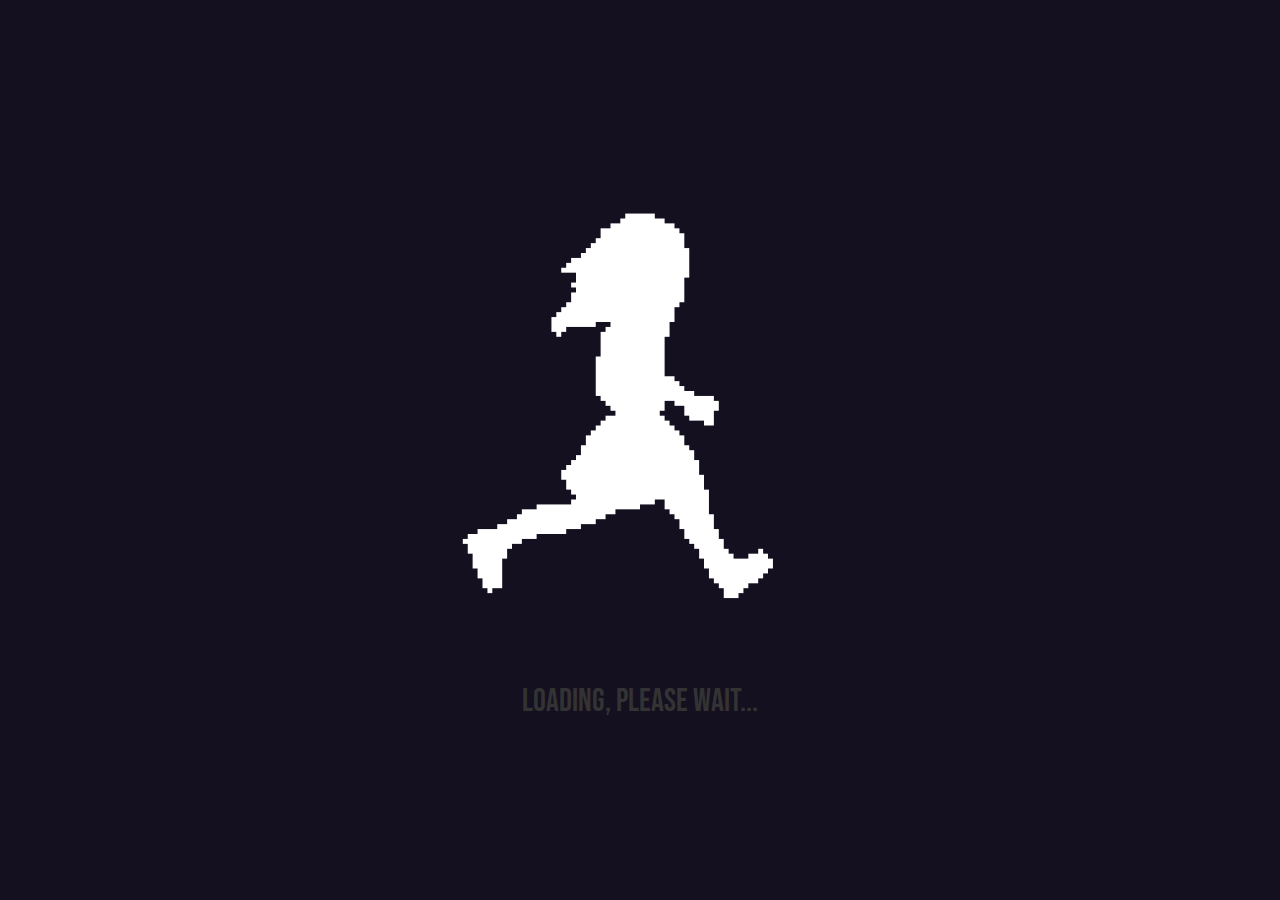
<file: gallery.html>
<!DOCTYPE html>
<html lang="en">
<head>
  <meta charset="UTF-8" />
  <meta name="viewport" content="width=device-width, initial-scale=1.0">
  <title>Gallery</title>

  <!-- Bootstrap -->
  <link
    href="https://cdn.jsdelivr.net/npm/bootstrap@5.3.2/dist/css/bootstrap.min.css"
    rel="stylesheet"
    integrity="sha384-T3c6CoIi6uLrA9TneNEoa7RxnatzjcDSCmG1MXxSR1GAsXEV/Dwwykc2MPK8M2HN"
    crossorigin="anonymous"
  />

  <!-- Google Font -->
  <link rel="preconnect" href="https://fonts.googleapis.com">
  <link rel="preconnect" href="https://fonts.gstatic.com" crossorigin>
  <link href="https://fonts.googleapis.com/css2?family=Bebas+Neue&display=swap" rel="stylesheet">

  <!-- Custom Styles -->
  <link href="./style.css" rel="stylesheet">

  <!-- Minimal extra styles for the simple gallery -->
<style>
  :root { --sg-gap: 14px }

  .sg-wrap {
    max-width: 1200px;
    margin-inline: auto;
  }

  .sg-pills .nav-link {
    border: 1px solid rgba(255,255,255,.2);
    margin-right: 10px;
  }

  /* Grid layout */
  .sg-grid {
    display: grid;
    grid-template-columns: repeat(2, 1fr);
    gap: var(--sg-gap);
  }

  @media (min-width: 768px) {
    .sg-grid {
      grid-template-columns: repeat(3, 1fr);
    }
  }

  @media (min-width: 1200px) {
    .sg-grid {
      grid-template-columns: repeat(4, 1fr);
    }
  }

  .sg-card {
    background: transparent;
    border: none;
    cursor: pointer;
  }

  /* Thumbnail styling */
  .sg-thumb {
    width: 100%;
    height: 180px;
    display: block;
    border-radius: 12px;
    border: 1px solid rgba(255,255,255,.15);
    background: #0e1116;
    object-fit: cover;
    aspect-ratio: 1 / 1;
    transition: transform 0.2s ease;
  }

  /* Hover effect for subtle pop */
  .sg-thumb:hover {
    transform: scale(1.03);
  }

  .sg-title {
    font-weight: 300;
  }

  .sg-fade {
    opacity: 0;
    transition: opacity .3s ease;
  }

  .sg-fade.is-loaded {
    opacity: 1;
  }

  /* ===========================
     Section Positioning
     =========================== */
  .sg-section {
    padding-block: 24px 64px;
    padding-top: 100px;
    margin-top: 80px; /* keeps under navbar */
  }

  @media (max-width: 992px) {
    .sg-section {
      margin-top: 90px;
      padding-top: 80px;
    }
  }

  @media (max-width: 680px) {
    .sg-section {
      margin-top: 100px;
      padding-top: 70px;
    }
  }

  /* ===========================
     Responsive Thumbnail Sizes
     =========================== */
  @media (max-width: 992px) {
    .sg-grid {
      grid-template-columns: repeat(2, 1fr);
    }
    .sg-thumb {
      height: 150px;
      aspect-ratio: 1 / 1;
    }
  }

  @media (max-width: 768px) {
    .sg-grid {
      grid-template-columns: repeat(2, 1fr);
    }
    .sg-thumb {
      height: 100px;
      aspect-ratio: 1 / 1;
    }
  }

  @media (max-width: 480px) {
    .sg-grid {
      grid-template-columns: repeat(2, 1fr);
    }
    .sg-thumb {
      height: 70px;
      aspect-ratio: 1 / 1;
    }
  }

  @media (max-width: 360px) {
    .sg-grid {
      grid-template-columns: repeat(1, 1fr);
    }
    .sg-thumb {
      height: 70px;
      aspect-ratio: 1 / 1;
    }
  }
</style>


</head>
<body>

  <!-- Loading GIF Overlay -->
  <div id="loading-overlay">
    <img id="loading-img" src="./images/Loading1.gif" alt="Loading..."> 
    <p>Loading, please wait...</p>
  </div>

  <div class="fantasy">
    <img class="space" src="./images/Space.gif" alt="space">
    
    <!-- Navbar -->
    <nav class="navbar navbar-dark navbar-expand-lg bg-body-transparent fixed-top">
        <div class="container-fluid">
          <a class="navbar-brand text-light fs-3 user-select-none"><img src="./images/LOGO_2.png" alt="coppters logo" class="logo"> coppters</a>
          <button class="navbar-toggler" type="button" data-bs-toggle="collapse" data-bs-target="#navbarNavDropdown" aria-controls="navbarNavDropdown" aria-expanded="false" aria-label="Toggle navigation">
            <span class="navbar-toggler-icon"></span>
          </button>
          <div class="collapse navbar-collapse" id="navbarNavDropdown">
            <ul class="navbar-nav ms-auto">
              <li class="nav-item ms-auto">
                <a class="page-link nav-link active text-light fs-5" aria-current="page" href="index.html">Home</a>
              </li>
              <li class="nav-item ms-auto ">
                <a class="page-link nav-link text-light fs-5" href="profile.html">Profile</a>
              </li>
              <li class="nav-item ms-auto ">
                <a class="page-link nav-link text-light fs-5" href="project.html">Project</a>
              </li>
              <li class="nav-item ms-auto ">
                <a class="page-link nav-link text-light fs-5" href="gallery.html">Gallery</a>
              <li class="nav-item ms-auto d-flex align-items-center">
  <a class="page-link nav-link text-light fs-5 p-0 d-flex align-items-center" href="https://vgen.co/coppters" style="height:40px;">
    <img 
      src="./icon/Ocean button.png" 
      alt="Price" 
      class="nav-img-btn"
    >
  </a>
</li>
              <li class="nav-item ms-auto">
                <ul class="nav row-md-4 justify-content-end list-unstyled d-flex">
                  <li class="ms-3"><a class="text-body-secondary" href="https://twitter.com/coppters"><svg xmlns="http://www.w3.org/2000/svg" width="32" height="32" fill="currentColor" class="bi bi-twitter" viewBox="0 0 16 16">
                    <path d="M5.026 15c6.038 0 9.341-5.003 9.341-9.334 0-.14 0-.282-.006-.422A6.685 6.685 0 0 0 16 3.542a6.658 6.658 0 0 1-1.889.518 3.301 3.301 0 0 0 1.447-1.817 6.533 6.533 0 0 1-2.087.793A3.286 3.286 0 0 0 7.875 6.03a9.325 9.325 0 0 1-6.767-3.429 3.289 3.289 0 0 0 1.018 4.382A3.323 3.323 0 0 1 .64 6.575v.045a3.288 3.288 0 0 0 2.632 3.218 3.203 3.203 0 0 1-.865.115 3.23 3.23 0 0 1-.614-.057 3.283 3.283 0 0 0 3.067 2.277A6.588 6.588 0 0 1 .78 13.58a6.32 6.32 0 0 1-.78-.045A9.344 9.344 0 0 0 5.026 15z"/>
                  </svg></a></li>
                  <li class="ms-3"><a class="text-body-secondary" href="https://www.instagram.com/mynara.art/"><svg xmlns="http://www.w3.org/2000/svg" width="32" height="32" fill="currentColor" class="bi bi-instagram" viewBox="0 0 16 16">
                    <path d="M8 0C5.829 0 5.556.01 4.703.048 3.85.088 3.269.222 2.76.42a3.917 3.917 0 0 0-1.417.923A3.927 3.927 0 0 0 .42 2.76C.222 3.268.087 3.85.048 4.7.01 5.555 0 5.827 0 8.001c0 2.172.01 2.444.048 3.297.04.852.174 1.433.372 1.942.205.526.478.972.923 1.417.444.445.89.719 1.416.923.51.198 1.09.333 1.942.372C5.555 15.99 5.827 16 8 16s2.444-.01 3.298-.048c.851-.04 1.434-.174 1.943-.372a3.916 3.916 0 0 0 1.416-.923c.445-.445.718-.891.923-1.417.197-.509.332-1.09.372-1.942C15.99 10.445 16 10.173 16 8s-.01-2.445-.048-3.299c-.04-.851-.175-1.433-.372-1.941a3.926 3.926 0 0 0-.923-1.417A3.911 3.911 0 0 0 13.24.42c-.51-.198-1.092-.333-1.943-.372C10.443.01 10.172 0 7.998 0h.003zm-.717 1.442h.718c2.136 0 2.389.007 3.232.046.78.035 1.204.166 1.486.275.373.145.64.319.92.599.28.28.453.546.598.92.11.281.24.705.275 1.485.039.843.047 1.096.047 3.231s-.008 2.389-.047 3.232c-.035.78-.166 1.203-.275 1.485a2.47 2.47 0 0 1-.599.919c-.28.28-.546.453-.92.598-.28.11-.704.24-1.485.276-.843.038-1.096.047-3.232.047s-2.39-.009-3.233-.047c-.78-.036-1.203-.166-1.485-.276a2.478 2.478 0 0 1-.92-.598 2.48 2.48 0 0 1-.6-.92c-.109-.281-.24-.705-.275-1.485-.038-.843-.046-1.096-.046-3.233 0-2.136.008-2.388.046-3.231.036-.78.166-1.204.276-1.486.145-.373.319-.64.599-.92.28-.28.546-.453.92-.598.282-.11.705-.24 1.485-.276.738-.034 1.024-.044 2.515-.045v.002zm4.988 1.328a.96.96 0 1 0 0 1.92.96.96 0 0 0 0-1.92zm-4.27 1.122a4.109 4.109 0 1 0 0 8.217 4.109 4.109 0 0 0 0-8.217zm0 1.441a2.667 2.667 0 1 1 0 5.334 2.667 2.667 0 0 1 0-5.334z"/>
                  </svg></a></li>
                  <li class="ms-3"><a class="text-body-secondary" href="https://www.facebook.com/mynara.art"><svg xmlns="http://www.w3.org/2000/svg" width="32" height="32" fill="currentColor" class="bi bi-facebook" viewBox="0 0 16 16">
                    <path d="M16 8.049c0-4.446-3.582-8.05-8-8.05C3.58 0-.002 3.603-.002 8.05c0 4.017 2.926 7.347 6.75 7.951v-5.625h-2.03V8.05H6.75V6.275c0-2.017 1.195-3.131 3.022-3.131.876 0 1.791.157 1.791.157v1.98h-1.009c-.993 0-1.303.621-1.303 1.258v1.51h2.218l-.354 2.326H9.25V16c3.824-.604 6.75-3.934 6.75-7.951z"/>
                  </svg></a></li>
                  <li class="ms-3">
                    <a class="text-body-secondary" href="https://www.youtube.com/@coppters" target="_blank" rel="noopener noreferrer">
                      <svg xmlns="http://www.w3.org/2000/svg" width="32" height="32" fill="currentColor" class="bi bi-youtube" viewBox="0 0 16 16">
                        <path d="M8.051 1.999c-1.717.011-3.437.09-5.15.234C1.165 2.327.396 3.095.234 4.158A29.74 29.74 0 0 0 0 8.06c.004 1.317.049 2.634.234 3.941.162 1.063.931 1.83 1.867 1.925a75.05 75.05 0 0 0 5.95.234c2.007-.004 4.014-.049 6.021-.234 1.064-.096 1.83-.862 1.992-1.925.188-1.307.23-2.624.234-3.941a29.74 29.74 0 0 0-.234-3.902c-.162-1.063-.928-1.831-1.992-1.926a75.05 75.05 0 0 0-6.021-.233c-.604 0-1.21 0-1.816.004zm-1.38 3.793 4.566 2.268-4.566 2.268V5.792z"/>
                      </svg>
                    </a>
                  </li>

                </ul>
              </li>
            </ul>
          </div>
        </div>
      </nav>

    <!-- SIMPLE CATEGORY + THUMBNAIL GALLERY -->
    <section class="sg-section">
      <div class="sg-wrap px-3">
        <ul id="sgTabs" class="nav nav-pills sg-pills mb-3" role="tablist"></ul>
        <div id="sgTabContent" class="tab-content"></div>
      </div>
    </section>

    <!-- Lightbox modal -->
    <div class="modal fade" id="sgLightbox" tabindex="-1" aria-hidden="true">
      <div class="modal-dialog modal-dialog-centered modal-xl">
        <div class="modal-content bg-dark text-light">
          <div class="modal-header">
            <h5 class="modal-title" id="sgLbTitle">Preview</h5>
            <button type="button" class="btn-close btn-close-white" data-bs-dismiss="modal" aria-label="Close"></button>
          </div>
          <div class="modal-body p-0">
            <img id="sgLbImg" class="w-100 d-block" alt="Artwork" loading="lazy">
          </div>
        </div>
      </div>
    </div>

    <!-- Footer -->
    <footer class="justify-content-between align-items-center position-absolute bottom-0 start-50 translate-middle-x mb-2 mt-2">
      <div class="container">
        <span class="mb-5 text-body-light user-select-none">© 2025 coppters</span>
      </div>
    </footer>
  </div>

  <!-- Gallery Data -->
  <script src="./galleryList.js"></script>

  <!-- Scripts -->
  <script src="script.js"></script>
</body>
</html>
</file>
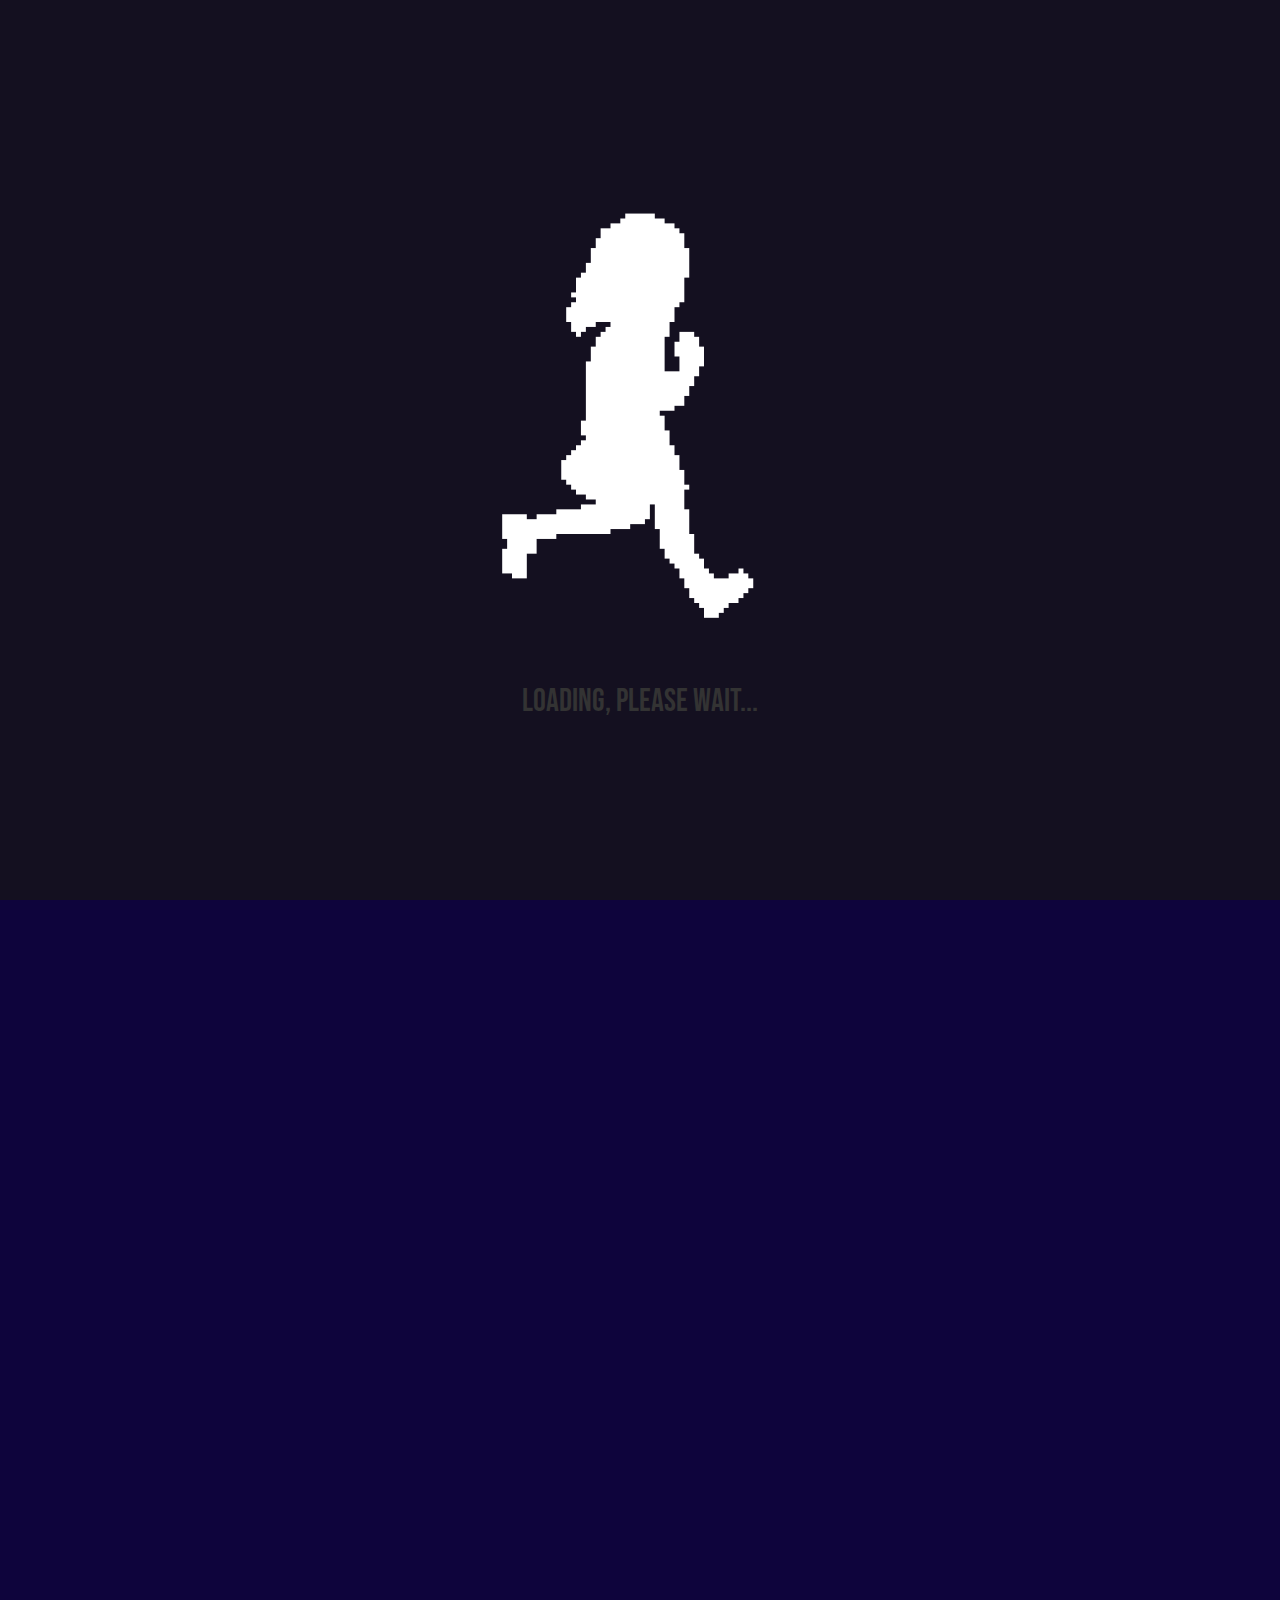
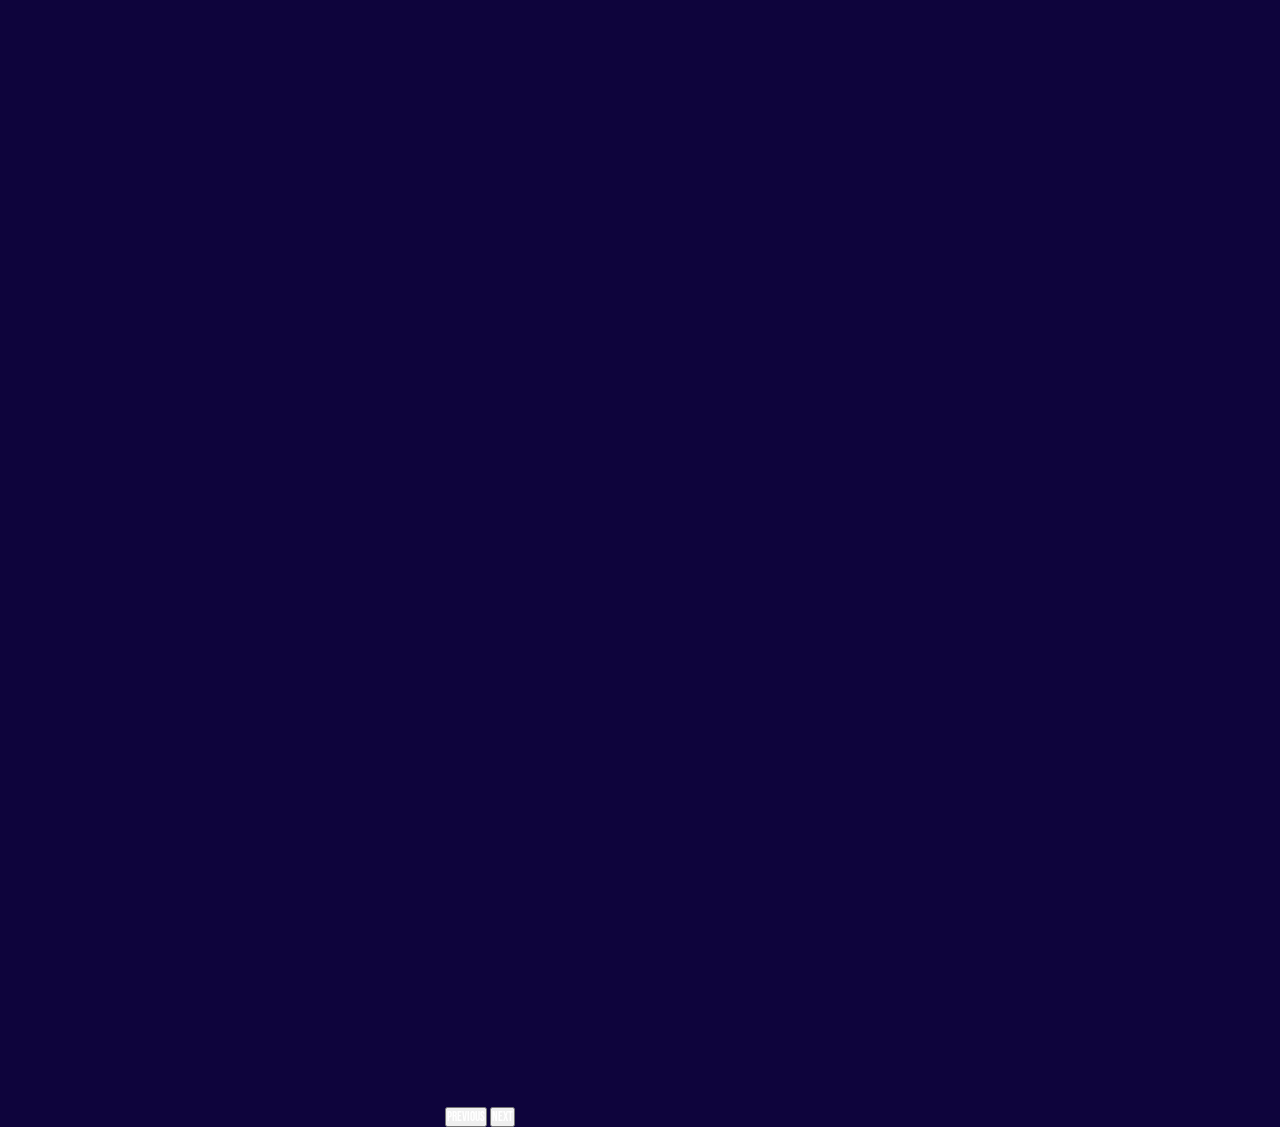
<file: musicvideo.html>
<!DOCTYPE html>
<html>
<head>
    <meta charset="UTF-8" />
    <meta name="viewport" content="width=device-width, initial-scale=1.0">
     <link href="https://cdn.jsdelivr.net/npm/bootstrap@5.3.2/dist/css/bootstrap.min.css" rel="stylesheet" 
     integrity="sha384-T3c6CoIi6uLrA9TneNEoa7RxnatzjcDSCmG1MXxSR1GAsXEV/Dwwykc2MPK8M2HN" crossorigin="anonymous">
     <link rel="preconnect" href="https://fonts.googleapis.com">
    <link rel="preconnect" href="https://fonts.gstatic.com" crossorigin>
    <link href="https://fonts.googleapis.com/css2?family=Bebas+Neue&display=swap" rel="stylesheet">
  <title>MV Gallery</title>
  <link href="./style.css" rel="stylesheet">
</head>
<body>

  <!-- Loading GIF Overlay -->
  <div id="loading-overlay">
    <img id="loading-img" src="./images/Loading1.gif" alt="Loading..."> 
    <p>Loading, please wait...</p>
  </div>
  
    <div class="fantasy">

        <img class="space" src="./images/Space.gif" alt="space">
          
        <nav class="navbar navbar-dark navbar-expand-lg bg-body-transparent fixed-top">
          <div class="container-fluid">
            <a class="navbar-brand text-light fs-3 user-select-none"><img src="./images/LOGO_2.png" alt="coppters logo" class="logo"> coppters</a>
            <button class="navbar-toggler" type="button" data-bs-toggle="collapse" data-bs-target="#navbarNavDropdown" aria-controls="navbarNavDropdown" aria-expanded="false" aria-label="Toggle navigation">
              <span class="navbar-toggler-icon"></span>
            </button>
            <div class="collapse navbar-collapse" id="navbarNavDropdown">
              <ul class="navbar-nav ms-auto">
                <li class="nav-item ms-auto">
                  <a class="page-link nav-link active text-light fs-5" aria-current="page" href="index.html">Home</a>
                </li>
                <li class="nav-item ms-auto ">
                  <a class="page-link nav-link text-light fs-5" href="profile.html">Profile</a>
                </li>
                <li class="nav-item ms-auto ">
                  <a class="page-link nav-link text-light fs-5" href="project.html">Project</a>
                </li>
                <li class="nav-item dropdown ms-auto">
                  <a class="nav-link dropdown-toggle text-light fs-5" href="#" role="button" data-bs-toggle="dropdown" aria-expanded="false">
                    Gallery
                  </a>
                  <ul class="dropdown-menu ms-auto align-items-center">
                    <li><a class="page-link dropdown-item" href="cyberpunk.html">Cyberpunk</a></li>
                    <li><a class="page-link dropdown-item" href="japanese.html">Japanese</a></li>
                    <li><a class="page-link dropdown-item" href="game.html">Game</a></li>
                    <li><a class="page-link dropdown-item" href="anime.html">Anime</a></li>
                    <li><a class="page-link dropdown-item" href="commission.html">Commission</a></li>
                    <li><a class="page-link dropdown-item" href="nft.html">NFTs</a></li>
                    <li><a class="page-link dropdown-item" href="musicvideo.html">MV</a></li>
                  </ul>
                </li>
                <li class="nav-item ms-auto ">
                  <a class="page-link nav-link text-light fs-5" href="price.html">Price</a>
                </li>
                <li class="nav-item ms-auto">
                  <ul class="nav row-md-4 justify-content-end list-unstyled d-flex">
                    <li class="ms-3"><a class="text-body-secondary" href="https://twitter.com/coppters"><svg xmlns="http://www.w3.org/2000/svg" width="32" height="32" fill="currentColor" class="bi bi-twitter" viewBox="0 0 16 16">
                      <path d="M5.026 15c6.038 0 9.341-5.003 9.341-9.334 0-.14 0-.282-.006-.422A6.685 6.685 0 0 0 16 3.542a6.658 6.658 0 0 1-1.889.518 3.301 3.301 0 0 0 1.447-1.817 6.533 6.533 0 0 1-2.087.793A3.286 3.286 0 0 0 7.875 6.03a9.325 9.325 0 0 1-6.767-3.429 3.289 3.289 0 0 0 1.018 4.382A3.323 3.323 0 0 1 .64 6.575v.045a3.288 3.288 0 0 0 2.632 3.218 3.203 3.203 0 0 1-.865.115 3.23 3.23 0 0 1-.614-.057 3.283 3.283 0 0 0 3.067 2.277A6.588 6.588 0 0 1 .78 13.58a6.32 6.32 0 0 1-.78-.045A9.344 9.344 0 0 0 5.026 15z"/>
                    </svg></a></li>
                    <li class="ms-3"><a class="text-body-secondary" href="https://www.instagram.com/mynara.art/"><svg xmlns="http://www.w3.org/2000/svg" width="32" height="32" fill="currentColor" class="bi bi-instagram" viewBox="0 0 16 16">
                      <path d="M8 0C5.829 0 5.556.01 4.703.048 3.85.088 3.269.222 2.76.42a3.917 3.917 0 0 0-1.417.923A3.927 3.927 0 0 0 .42 2.76C.222 3.268.087 3.85.048 4.7.01 5.555 0 5.827 0 8.001c0 2.172.01 2.444.048 3.297.04.852.174 1.433.372 1.942.205.526.478.972.923 1.417.444.445.89.719 1.416.923.51.198 1.09.333 1.942.372C5.555 15.99 5.827 16 8 16s2.444-.01 3.298-.048c.851-.04 1.434-.174 1.943-.372a3.916 3.916 0 0 0 1.416-.923c.445-.445.718-.891.923-1.417.197-.509.332-1.09.372-1.942C15.99 10.445 16 10.173 16 8s-.01-2.445-.048-3.299c-.04-.851-.175-1.433-.372-1.941a3.926 3.926 0 0 0-.923-1.417A3.911 3.911 0 0 0 13.24.42c-.51-.198-1.092-.333-1.943-.372C10.443.01 10.172 0 7.998 0h.003zm-.717 1.442h.718c2.136 0 2.389.007 3.232.046.78.035 1.204.166 1.486.275.373.145.64.319.92.599.28.28.453.546.598.92.11.281.24.705.275 1.485.039.843.047 1.096.047 3.231s-.008 2.389-.047 3.232c-.035.78-.166 1.203-.275 1.485a2.47 2.47 0 0 1-.599.919c-.28.28-.546.453-.92.598-.28.11-.704.24-1.485.276-.843.038-1.096.047-3.232.047s-2.39-.009-3.233-.047c-.78-.036-1.203-.166-1.485-.276a2.478 2.478 0 0 1-.92-.598 2.48 2.48 0 0 1-.6-.92c-.109-.281-.24-.705-.275-1.485-.038-.843-.046-1.096-.046-3.233 0-2.136.008-2.388.046-3.231.036-.78.166-1.204.276-1.486.145-.373.319-.64.599-.92.28-.28.546-.453.92-.598.282-.11.705-.24 1.485-.276.738-.034 1.024-.044 2.515-.045v.002zm4.988 1.328a.96.96 0 1 0 0 1.92.96.96 0 0 0 0-1.92zm-4.27 1.122a4.109 4.109 0 1 0 0 8.217 4.109 4.109 0 0 0 0-8.217zm0 1.441a2.667 2.667 0 1 1 0 5.334 2.667 2.667 0 0 1 0-5.334z"/>
                    </svg></a></li>
                    <li class="ms-3"><a class="text-body-secondary" href="https://www.facebook.com/mynara.art"><svg xmlns="http://www.w3.org/2000/svg" width="32" height="32" fill="currentColor" class="bi bi-facebook" viewBox="0 0 16 16">
                      <path d="M16 8.049c0-4.446-3.582-8.05-8-8.05C3.58 0-.002 3.603-.002 8.05c0 4.017 2.926 7.347 6.75 7.951v-5.625h-2.03V8.05H6.75V6.275c0-2.017 1.195-3.131 3.022-3.131.876 0 1.791.157 1.791.157v1.98h-1.009c-.993 0-1.303.621-1.303 1.258v1.51h2.218l-.354 2.326H9.25V16c3.824-.604 6.75-3.934 6.75-7.951z"/>
                    </svg></a></li>
                  </ul>
                </li>
              </ul>
            </div>
          </div>
        </nav>

        <div class="container align-items-center mb-2">
            <div id="carouselExampleAutoplaying" class="carousel slide">
                <div class="carousel-indicators">
                    <button type="button" data-bs-target="#carouselExampleAutoplaying" data-bs-slide-to="0" class="active" aria-current="true" aria-label="Slide 1"></button>
                    <button type="button" data-bs-target="#carouselExampleAutoplaying" data-bs-slide-to="1" aria-label="Slide 2"></button>
                    <button type="button" data-bs-target="#carouselExampleAutoplaying" data-bs-slide-to="2" aria-label="Slide 3"></button>
                    <button type="button" data-bs-target="#carouselExampleAutoplaying" data-bs-slide-to="3" aria-label="Slide 4"></button>
                    <button type="button" data-bs-target="#carouselExampleAutoplaying" data-bs-slide-to="4" aria-label="Slide 5"></button>
                    <button type="button" data-bs-target="#carouselExampleAutoplaying" data-bs-slide-to="5" aria-label="Slide 6"></button>
                    <button type="button" data-bs-target="#carouselExampleAutoplaying" data-bs-slide-to="6" aria-label="Slide 7"></button>
                </div>
                <div class="carousel-inner">
                    <div class="carousel-item active">
                      <div class="video-container">
                        <iframe class="d-block w-100" height="640" src="https://www.youtube.com/embed/4FW8sonb1nA" frameborder="0" allowfullscreen alt="SummerHaze"></iframe>
                      </div>
                    </div>
                    <div class="carousel-item">
                      <div class="video-container">
                        <iframe class="d-block w-100" height="640" src="https://www.youtube.com/embed/g4rwVZQ4Jhk" frameborder="0" allowfullscreen alt="MinningCrypto"></iframe>
                      </div>
                    </div>
                    <div class="carousel-item">
                      <div class="video-container">
                        <iframe class="d-block w-100" height="640" src="https://www.youtube.com/embed/Uj64KFC5fLU" frameborder="0" allowfullscreen alt="DemonParade"></iframe>
                      </div>
                    </div>
                    <div class="carousel-item">
                      <div class="video-container">
                        <iframe class="d-block w-100" height="640" src="https://www.youtube.com/embed/QBNNS-fqk_s" frameborder="0" allowfullscreen alt="KikyoAnime"></iframe>
                      </div>
                    </div>
                    <div class="carousel-item">
                      <div class="video-container">
                        <iframe class="d-block w-100" height="640" src="https://www.youtube.com/embed/va8s5VFP0Sk" frameborder="0" allowfullscreen alt="MarsWavez"></iframe>
                      </div>
                    </div>
                    <div class="carousel-item">
                      <div class="video-container">
                        <iframe class="d-block w-100" height="640" src="https://www.youtube.com/embed/msYo1Bqxa4I" frameborder="0" allowfullscreen alt="BMKTCR"></iframe>
                      </div>
                    </div>
                    <div class="carousel-item">
                      <div class="video-container">
                        <iframe class="d-block w-100" height="640" src="https://www.youtube.com/embed/11Jn7a3mC_s" frameborder="0" allowfullscreen alt="MarsWavez"></iframe>
                      </div>
                    </div>
                </div>
                
                <button class="carousel-control-prev" type="button" data-bs-target="#carouselExampleAutoplaying" data-bs-slide="prev">
                    <span class="carousel-control-prev-icon" aria-hidden="true"></span>
                    <span class="visually-hidden">Previous</span>
                </button>
                <button class="carousel-control-next" type="button" data-bs-target="#carouselExampleAutoplaying" data-bs-slide="next">
                    <span class="carousel-control-next-icon" aria-hidden="true"></span>
                    <span class="visually-hidden">Next</span>
                </button>
            </div>
        </div>
        
            <footer class="justify-content-between align-items-center position-absolute bottom-0 start-50 translate-middle-x mb-2 mt-2">
              <div class="container">
                <span class="mb-5 text-body-light user-select-none">© 2023 coppters</span>
              </div>
            </footer>
            
    </div>

    <script src="script.js"></script>

</body>
</html>
</file>
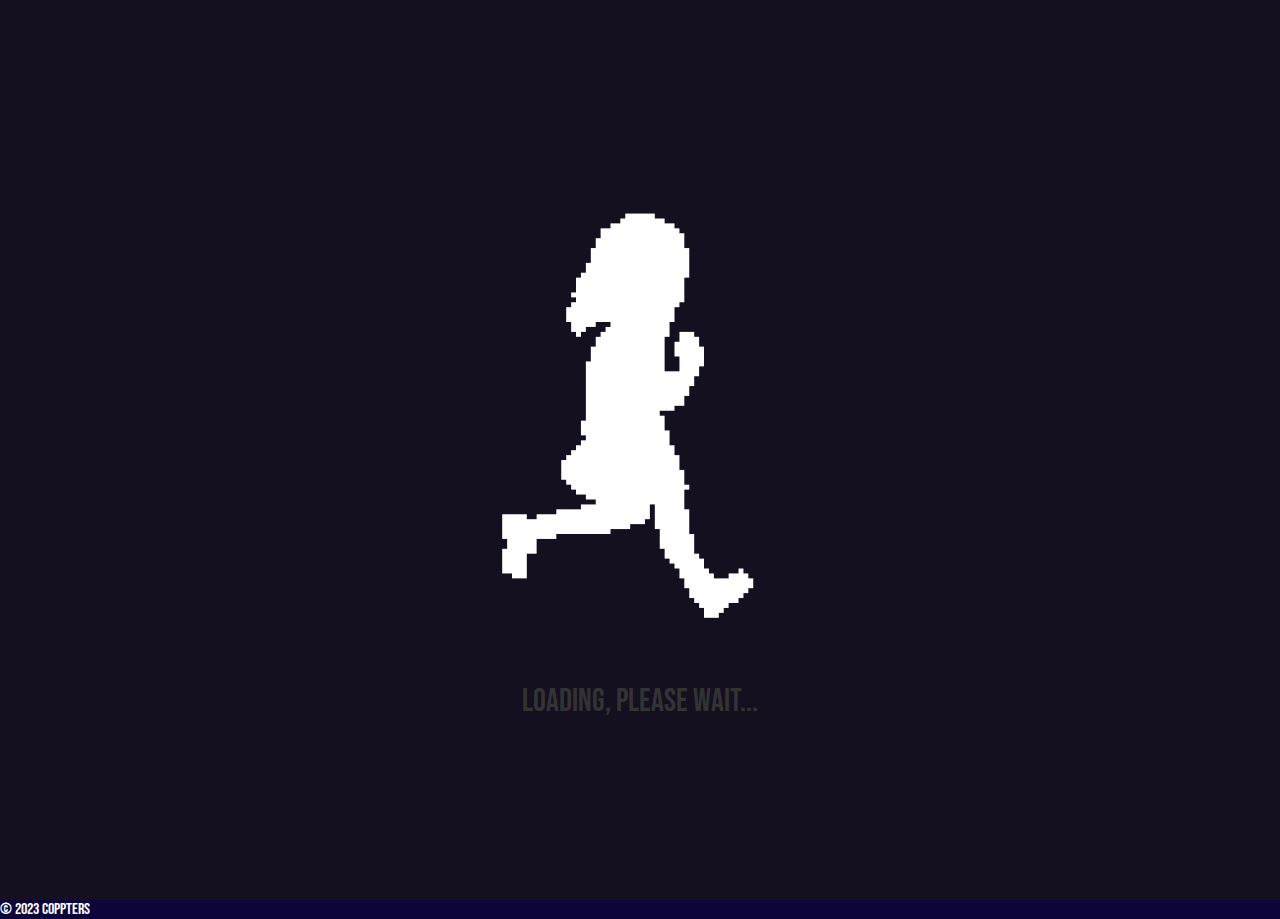
<file: profile.html>
<!DOCTYPE html>
<html>
<head>
    <meta charset="UTF-8" />
    <meta name="viewport" content="width=device-width, initial-scale=1.0">
     <link href="https://cdn.jsdelivr.net/npm/bootstrap@5.3.2/dist/css/bootstrap.min.css" rel="stylesheet" 
     integrity="sha384-T3c6CoIi6uLrA9TneNEoa7RxnatzjcDSCmG1MXxSR1GAsXEV/Dwwykc2MPK8M2HN" crossorigin="anonymous">
     <link rel="preconnect" href="https://fonts.googleapis.com">
    <link rel="preconnect" href="https://fonts.gstatic.com" crossorigin>
    <link href="https://fonts.googleapis.com/css2?family=Bebas+Neue&display=swap" rel="stylesheet">
  <title>Profile</title>
  <link href="./style.css" rel="stylesheet">
</head>
<body>

  <!-- Loading GIF Overlay -->
  <div id="loading-overlay">
    <img id="loading-img" src="./images/Loading1.gif" alt="Loading..."> 
    <p>Loading, please wait...</p>
  </div>

    <div class="fantasy">

      <img class="space" src="./images/Space_2.gif" alt="Space_2">
        
      <nav class="navbar navbar-dark navbar-expand-lg bg-body-transparent fixed-top">
        <div class="container-fluid">
          <a class="navbar-brand text-light fs-3 user-select-none"><img src="./images/LOGO_2.png" alt="coppters logo" class="logo"> coppters</a>
          <button class="navbar-toggler" type="button" data-bs-toggle="collapse" data-bs-target="#navbarNavDropdown" aria-controls="navbarNavDropdown" aria-expanded="false" aria-label="Toggle navigation">
            <span class="navbar-toggler-icon"></span>
          </button>
          <div class="collapse navbar-collapse" id="navbarNavDropdown">
            <ul class="navbar-nav ms-auto">
              <li class="nav-item ms-auto">
                <a class="page-link nav-link active text-light fs-5" aria-current="page" href="index.html">Home</a>
              </li>
              <li class="nav-item ms-auto ">
                <a class="page-link nav-link text-light fs-5" href="profile.html">Profile</a>
              </li>
              <li class="nav-item ms-auto ">
                <a class="page-link nav-link text-light fs-5" href="project.html">Project</a>
              </li>
              <li class="nav-item dropdown ms-auto">
                <a class="nav-link dropdown-toggle text-light fs-5" href="#" role="button" data-bs-toggle="dropdown" aria-expanded="false">
                  Gallery
                </a>
                <ul class="dropdown-menu ms-auto align-items-center">
                  <li><a class="page-link dropdown-item" href="cyberpunk.html">Cyberpunk</a></li>
                  <li><a class="page-link dropdown-item" href="japanese.html">Japanese</a></li>
                  <li><a class="page-link dropdown-item" href="game.html">Game</a></li>
                  <li><a class="page-link dropdown-item" href="anime.html">Anime</a></li>
                  <li><a class="page-link dropdown-item" href="commission.html">Commission</a></li>
                  <li><a class="page-link dropdown-item" href="nft.html">NFTs</a></li>
                  <li><a class="page-link dropdown-item" href="musicvideo.html">MV</a></li>
                </ul>
              </li>
              <li class="nav-item ms-auto ">
                <a class="page-link nav-link text-light fs-5" href="price.html">Price</a>
              </li>
              <li class="nav-item ms-auto">
                <ul class="nav row-md-4 justify-content-end list-unstyled d-flex">
                  <li class="ms-3"><a class="text-body-secondary" href="https://twitter.com/coppters"><svg xmlns="http://www.w3.org/2000/svg" width="32" height="32" fill="currentColor" class="bi bi-twitter" viewBox="0 0 16 16">
                    <path d="M5.026 15c6.038 0 9.341-5.003 9.341-9.334 0-.14 0-.282-.006-.422A6.685 6.685 0 0 0 16 3.542a6.658 6.658 0 0 1-1.889.518 3.301 3.301 0 0 0 1.447-1.817 6.533 6.533 0 0 1-2.087.793A3.286 3.286 0 0 0 7.875 6.03a9.325 9.325 0 0 1-6.767-3.429 3.289 3.289 0 0 0 1.018 4.382A3.323 3.323 0 0 1 .64 6.575v.045a3.288 3.288 0 0 0 2.632 3.218 3.203 3.203 0 0 1-.865.115 3.23 3.23 0 0 1-.614-.057 3.283 3.283 0 0 0 3.067 2.277A6.588 6.588 0 0 1 .78 13.58a6.32 6.32 0 0 1-.78-.045A9.344 9.344 0 0 0 5.026 15z"/>
                  </svg></a></li>
                  <li class="ms-3"><a class="text-body-secondary" href="https://www.instagram.com/mynara.art/"><svg xmlns="http://www.w3.org/2000/svg" width="32" height="32" fill="currentColor" class="bi bi-instagram" viewBox="0 0 16 16">
                    <path d="M8 0C5.829 0 5.556.01 4.703.048 3.85.088 3.269.222 2.76.42a3.917 3.917 0 0 0-1.417.923A3.927 3.927 0 0 0 .42 2.76C.222 3.268.087 3.85.048 4.7.01 5.555 0 5.827 0 8.001c0 2.172.01 2.444.048 3.297.04.852.174 1.433.372 1.942.205.526.478.972.923 1.417.444.445.89.719 1.416.923.51.198 1.09.333 1.942.372C5.555 15.99 5.827 16 8 16s2.444-.01 3.298-.048c.851-.04 1.434-.174 1.943-.372a3.916 3.916 0 0 0 1.416-.923c.445-.445.718-.891.923-1.417.197-.509.332-1.09.372-1.942C15.99 10.445 16 10.173 16 8s-.01-2.445-.048-3.299c-.04-.851-.175-1.433-.372-1.941a3.926 3.926 0 0 0-.923-1.417A3.911 3.911 0 0 0 13.24.42c-.51-.198-1.092-.333-1.943-.372C10.443.01 10.172 0 7.998 0h.003zm-.717 1.442h.718c2.136 0 2.389.007 3.232.046.78.035 1.204.166 1.486.275.373.145.64.319.92.599.28.28.453.546.598.92.11.281.24.705.275 1.485.039.843.047 1.096.047 3.231s-.008 2.389-.047 3.232c-.035.78-.166 1.203-.275 1.485a2.47 2.47 0 0 1-.599.919c-.28.28-.546.453-.92.598-.28.11-.704.24-1.485.276-.843.038-1.096.047-3.232.047s-2.39-.009-3.233-.047c-.78-.036-1.203-.166-1.485-.276a2.478 2.478 0 0 1-.92-.598 2.48 2.48 0 0 1-.6-.92c-.109-.281-.24-.705-.275-1.485-.038-.843-.046-1.096-.046-3.233 0-2.136.008-2.388.046-3.231.036-.78.166-1.204.276-1.486.145-.373.319-.64.599-.92.28-.28.546-.453.92-.598.282-.11.705-.24 1.485-.276.738-.034 1.024-.044 2.515-.045v.002zm4.988 1.328a.96.96 0 1 0 0 1.92.96.96 0 0 0 0-1.92zm-4.27 1.122a4.109 4.109 0 1 0 0 8.217 4.109 4.109 0 0 0 0-8.217zm0 1.441a2.667 2.667 0 1 1 0 5.334 2.667 2.667 0 0 1 0-5.334z"/>
                  </svg></a></li>
                  <li class="ms-3"><a class="text-body-secondary" href="https://www.facebook.com/mynara.art"><svg xmlns="http://www.w3.org/2000/svg" width="32" height="32" fill="currentColor" class="bi bi-facebook" viewBox="0 0 16 16">
                    <path d="M16 8.049c0-4.446-3.582-8.05-8-8.05C3.58 0-.002 3.603-.002 8.05c0 4.017 2.926 7.347 6.75 7.951v-5.625h-2.03V8.05H6.75V6.275c0-2.017 1.195-3.131 3.022-3.131.876 0 1.791.157 1.791.157v1.98h-1.009c-.993 0-1.303.621-1.303 1.258v1.51h2.218l-.354 2.326H9.25V16c3.824-.604 6.75-3.934 6.75-7.951z"/>
                  </svg></a></li>
                </ul>
              </li>
            </ul>
          </div>
        </div>
      </nav>
      <div class="container">
        <div class="row">
            <div class="col position-relative text-center bg-body-transparent">
                <img class="profile-picture" src="./images/profile.gif" alt="profile-picture">
                <h1 class="text-info">Satin Wichapha</h1>
                <p class="col-lg-8 mx-auto fs-5 text-emphasis">
                    I'm an architect who has a passion for anime and gaming, enjoys creating pixel art, and is currently diving into the world of coding.
                </p>
            </div>
        </div>
    
        <div class="row">
            <div class="col-4 border border-3 rounded flex">
                <div class="p-1 d-flex flex-column position-relative">
                    <strong class="d-inline-flex mb-2 text-info fs-5">Work</strong>
                    <h3 class="mb-0">Architect</h3>
                    <div class="mb-1 text-secondary">Archiart, AOA, Freelance</div>
                    <h3 class="mb-0">Pixel Artist</h3>
                    <div class="mb-1 text-secondary">Freelance, Fiverr, Others</div>
                </div>
            </div>
    
            <div class="col-4 border border-3 rounded flex">
                <div class="p-1 d-flex flex-column position-relative">
                    <strong class="d-inline-flex mb-2 text-info fs-5">Language</strong>
                    <h3 class="mb-0">Thai, English</h3>
                    <div class="mb-1 text-secondary">Expert</div>
                    <h3 class="mb-0">Japanese, Spanish</h3>
                    <div class="mb-1 text-secondary">Beginner</div>
                </div>
            </div>
    
            <div class="col-4 border border-3 rounded flex">
                <div class="p-1 d-flex flex-column position-relative">
                    <strong class="d-inline-flex mb-2 text-info fs-5">Hobby</strong>
                    <h3 class="mb-0">Game</h3>
                    <div class="mb-1 text-secondary">Final Fantasy, Dota2, etc.</div>
                    <h3 class="mb-0">Anime</h3>
                    <div class="mb-1 text-secondary">JJK, One Piece, Bleach, etc.</div>
                </div>
            </div>
        </div>
    
        <!-- Skills Section -->
        <div class="row">
            <div class="col skills">
                <h2 class="text-info">Skills</h2>
                <div class="skill">
                    <span>CREATIVITY</span>
                    <div class="progress-bar"><div class="progress" style="width: 98%;"></div></div>
                </div>
                <div class="skill">
                    <span>CODING</span>
                    <div class="progress-bar"><div class="progress" style="width: 55%;"></div></div>
                </div>
                <div class="skill">
                    <span>LANGUAGES</span>
                    <div class="progress-bar"><div class="progress" style="width: 75%;"></div></div>
                </div>
                
                <!-- Add more skills as needed -->
            </div>
        </div>
    </div>
    

            </div>
              <!-- <div class="border border-3 d-inline-block rounded flex m-1">
                <div class="col p-4 d-flex flex-column position-relative">
                  <strong class="d-inline-flex mb-2 text-info fs-5">Education</strong>
                  <h3 class="mb-0">School</h3>
                  <div class="mb-1 text-secondary">Khon Kaen Wittayayon</div>
                  <h3 class="mb-0">Architecture</h3>
                  <div class="mb-1 text-secondary">Khon Kaen University</div>
                </div>
              </div>

              <div class="border border-3 d-inline-block rounded flex m-1">
                <div class="col p-4 d-flex flex-column position-relative">
                  <strong class="d-inline-flex mb-2 text-info fs-5">Work</strong>
                  <h3 class="mb-0">Architect</h3>
                  <div class="mb-1 text-secondary">Archiart, AOA, Freelance</div>
                  <h3 class="mb-0">Pixel Artist</h3>
                  <div class="mb-1 text-secondary">Freelance, Fiverr, Others</div>
                </div>
              </div>

              <div class="border border-3 d-inline-block rounded flex m-1">
                <div class="col p-4 d-flex flex-column position-relative">
                  <strong class="d-inline-flex mb-2 text-info fs-5">Language</strong>
                  <h3 class="mb-0">Thai, English</h3>
                  <div class="mb-1 text-secondary">Expert</div>
                  <h3 class="mb-0">Japanese, Spain</h3>
                  <div class="mb-1 text-secondary">Beginner</div>
                </div>
              </div>

              <div class="border border-3 d-inline-block rounded flex m-1">
                <div class="col p-4 d-flex flex-column position-relative">
                  <strong class="d-inline-flex mb-2 text-info fs-5">Hobby</strong>
                  <h3 class="mb-0">Game</h3>
                  <div class="mb-1 text-secondary">Final Fantasy, Dota2 etc</div>
                  <h3 class="mb-0">Anime</h3>
                  <div class="mb-1 text-secondary">JJK, One Piece, Bleach etc</div>
                </div>
              </div> -->

          
          <footer class="justify-content-between align-items-center position-absolute bottom-0 start-50 translate-middle-x mb-2 mt-2">
            <div class="container">
              <span class="mb-5 text-body-light user-select-none">© 2023 coppters</span>
            </div>
          </footer>
          
    </div>

    <script src="script.js"></script>
    
</body>
</html>
</file>
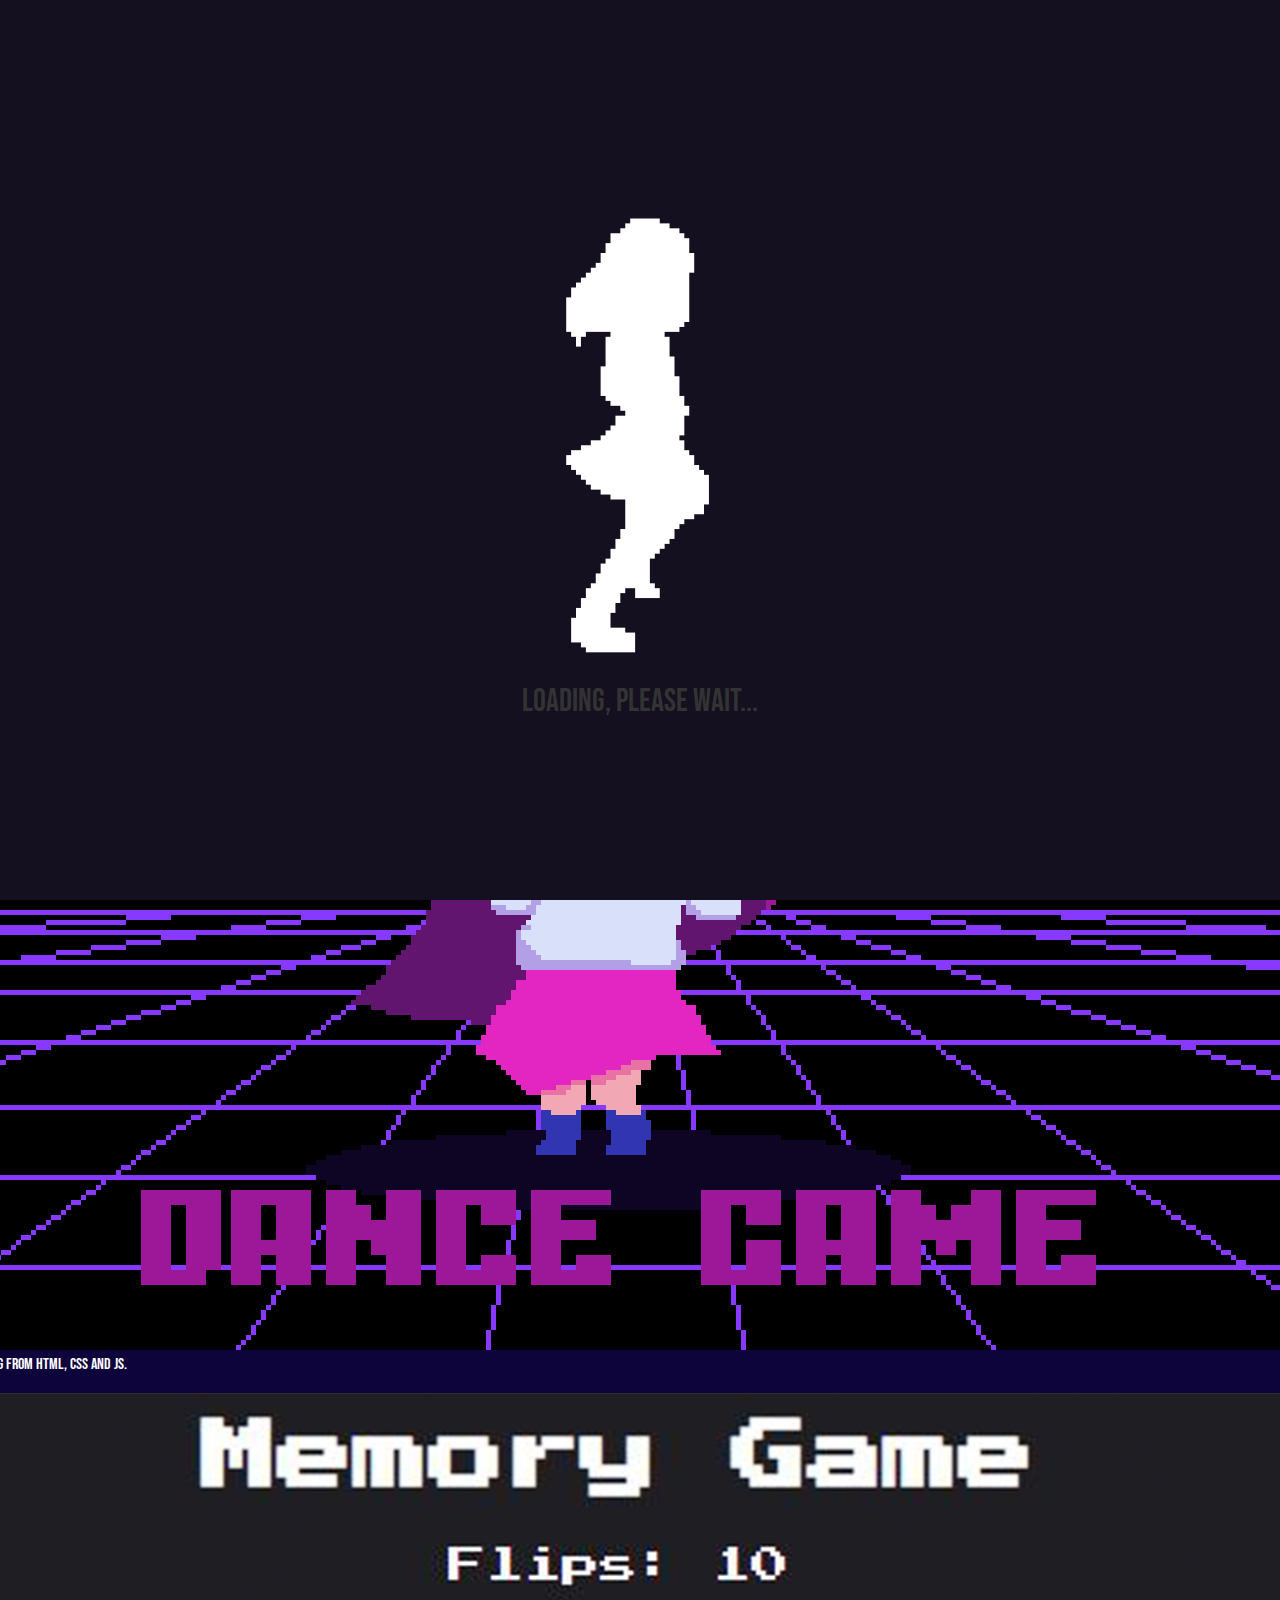
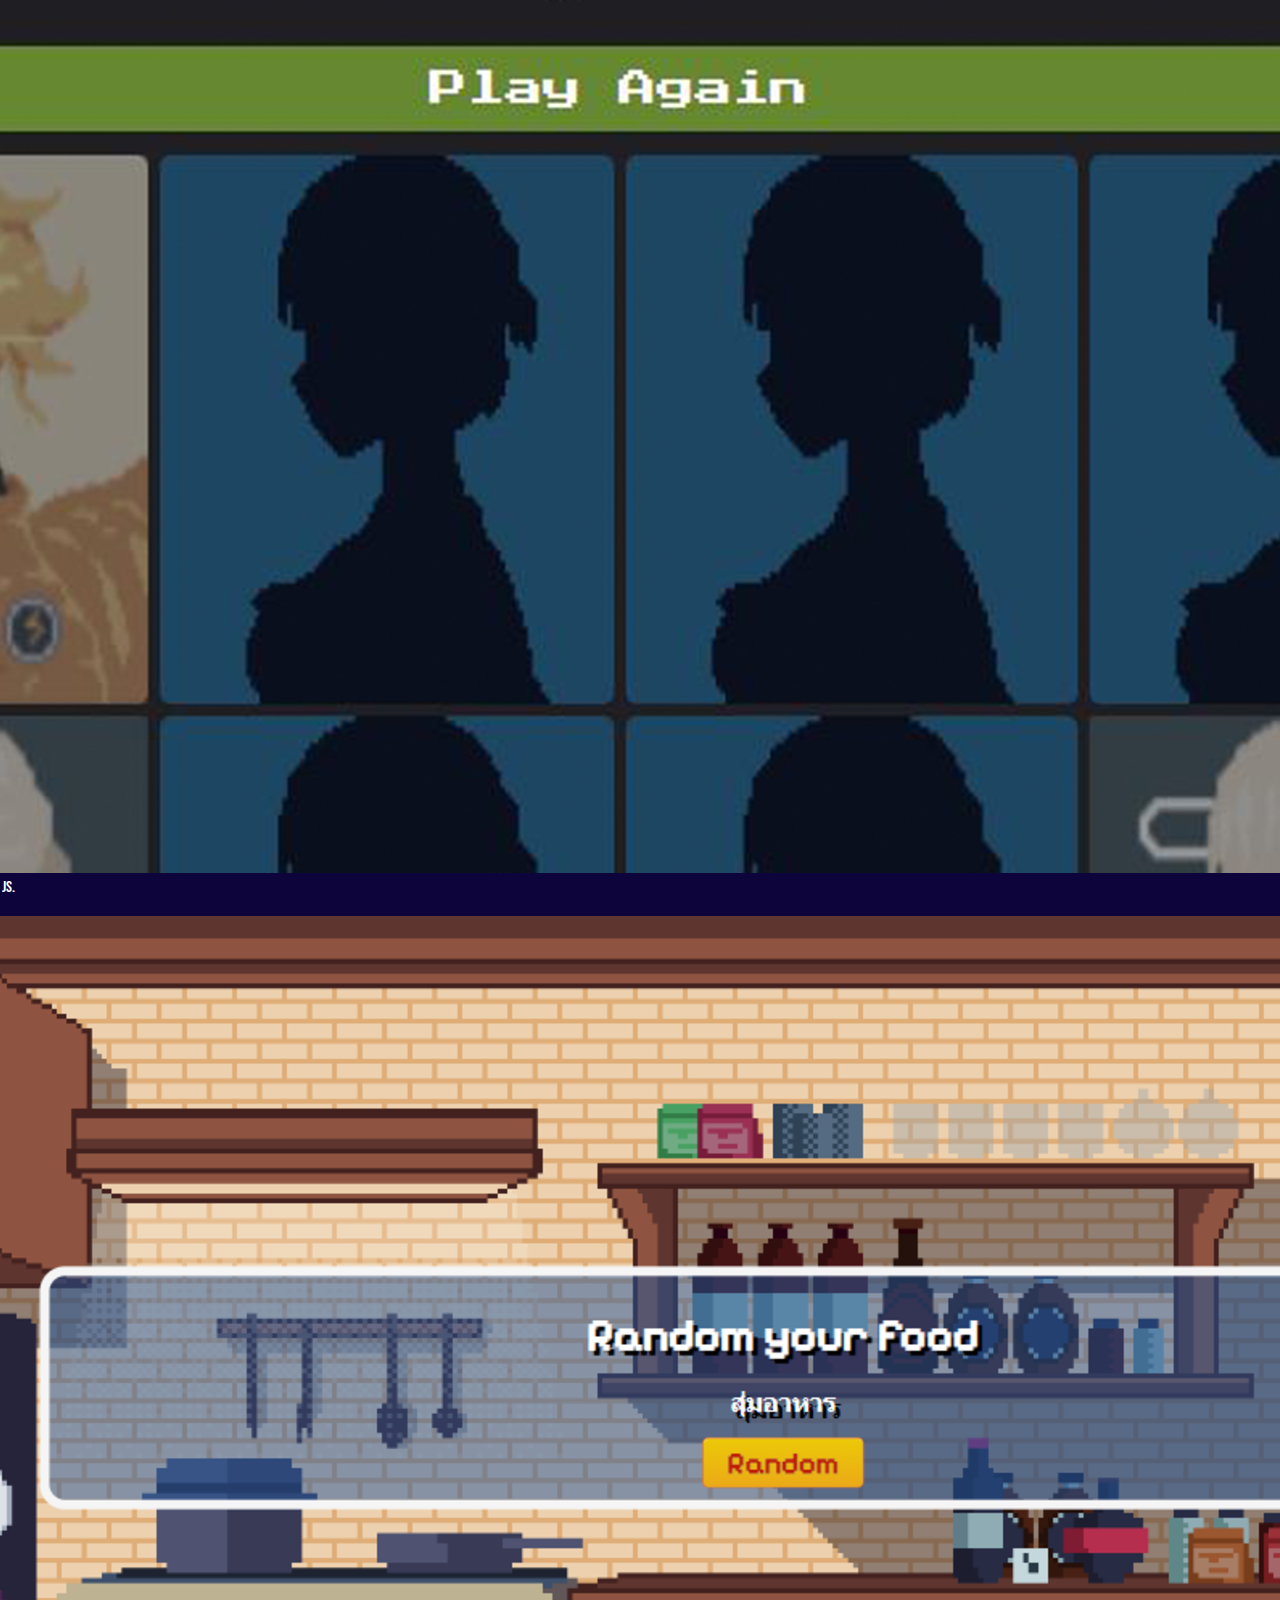
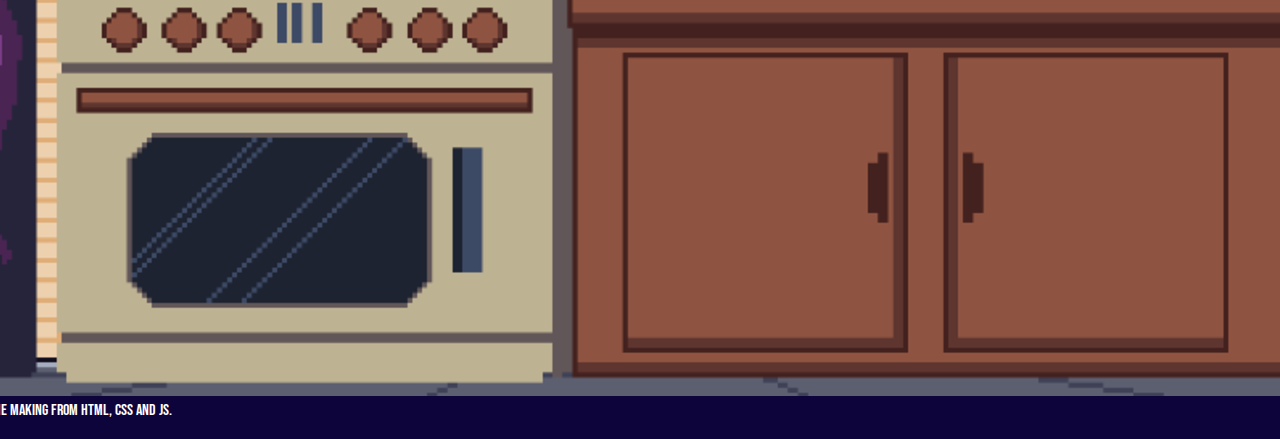
<file: project.html>
<!DOCTYPE html>
<html>
<head>
    <meta charset="UTF-8" />
    <meta name="viewport" content="width=device-width, initial-scale=1.0">
     <link href="https://cdn.jsdelivr.net/npm/bootstrap@5.3.2/dist/css/bootstrap.min.css" rel="stylesheet" 
     integrity="sha384-T3c6CoIi6uLrA9TneNEoa7RxnatzjcDSCmG1MXxSR1GAsXEV/Dwwykc2MPK8M2HN" crossorigin="anonymous">
     <link rel="preconnect" href="https://fonts.googleapis.com">
    <link rel="preconnect" href="https://fonts.gstatic.com" crossorigin>
    <link href="https://fonts.googleapis.com/css2?family=Bebas+Neue&display=swap" rel="stylesheet">
  <title>Project</title>
  <link href="./style.css" rel="stylesheet">
</head>
<body>

  <!-- Loading GIF Overlay -->
  <div id="loading-overlay">
    <img id="loading-img" src="./images/Loading1.gif" alt="Loading..."> 
    <p>Loading, please wait...</p>
  </div>

    <div class="fantasy">

        <img class="space" src="./images/Space.gif" alt="space">
          
        <nav class="navbar navbar-dark navbar-expand-lg bg-body-transparent fixed-top">
          <div class="container-fluid">
            <a class="navbar-brand text-light fs-3 user-select-none"><img src="./images/LOGO_2.png" alt="coppters logo" class="logo"> coppters</a>
            <button class="navbar-toggler" type="button" data-bs-toggle="collapse" data-bs-target="#navbarNavDropdown" aria-controls="navbarNavDropdown" aria-expanded="false" aria-label="Toggle navigation">
              <span class="navbar-toggler-icon"></span>
            </button>
            <div class="collapse navbar-collapse" id="navbarNavDropdown">
              <ul class="navbar-nav ms-auto">
                <li class="nav-item ms-auto">
                  <a class="page-link nav-link active text-light fs-5" aria-current="page" href="index.html">Home</a>
                </li>
                <li class="nav-item ms-auto ">
                  <a class="page-link nav-link text-light fs-5" href="profile.html">Profile</a>
                </li>
                <li class="nav-item ms-auto ">
                  <a class="page-link nav-link text-light fs-5" href="project.html">Project</a>
                </li>
                <li class="nav-item dropdown ms-auto">
                  <a class="nav-link dropdown-toggle text-light fs-5" href="#" role="button" data-bs-toggle="dropdown" aria-expanded="false">
                    Gallery
                  </a>
                  <ul class="dropdown-menu ms-auto align-items-center">
                    <li><a class="page-link dropdown-item" href="cyberpunk.html">Cyberpunk</a></li>
                    <li><a class="page-link dropdown-item" href="japanese.html">Japanese</a></li>
                    <li><a class="page-link dropdown-item" href="game.html">Game</a></li>
                    <li><a class="page-link dropdown-item" href="anime.html">Anime</a></li>
                    <li><a class="page-link dropdown-item" href="commission.html">Commission</a></li>
                    <li><a class="page-link dropdown-item" href="nft.html">NFTs</a></li>
                    <li><a class="page-link dropdown-item" href="musicvideo.html">MV</a></li>
                  </ul>
                </li>
                <li class="nav-item ms-auto ">
                  <a class="page-link nav-link text-light fs-5" href="price.html">Price</a>
                </li>
                <li class="nav-item ms-auto">
                  <ul class="nav row-md-4 justify-content-end list-unstyled d-flex">
                    <li class="ms-3"><a class="text-body-secondary" href="https://twitter.com/coppters"><svg xmlns="http://www.w3.org/2000/svg" width="32" height="32" fill="currentColor" class="bi bi-twitter" viewBox="0 0 16 16">
                      <path d="M5.026 15c6.038 0 9.341-5.003 9.341-9.334 0-.14 0-.282-.006-.422A6.685 6.685 0 0 0 16 3.542a6.658 6.658 0 0 1-1.889.518 3.301 3.301 0 0 0 1.447-1.817 6.533 6.533 0 0 1-2.087.793A3.286 3.286 0 0 0 7.875 6.03a9.325 9.325 0 0 1-6.767-3.429 3.289 3.289 0 0 0 1.018 4.382A3.323 3.323 0 0 1 .64 6.575v.045a3.288 3.288 0 0 0 2.632 3.218 3.203 3.203 0 0 1-.865.115 3.23 3.23 0 0 1-.614-.057 3.283 3.283 0 0 0 3.067 2.277A6.588 6.588 0 0 1 .78 13.58a6.32 6.32 0 0 1-.78-.045A9.344 9.344 0 0 0 5.026 15z"/>
                    </svg></a></li>
                    <li class="ms-3"><a class="text-body-secondary" href="https://www.instagram.com/mynara.art/"><svg xmlns="http://www.w3.org/2000/svg" width="32" height="32" fill="currentColor" class="bi bi-instagram" viewBox="0 0 16 16">
                      <path d="M8 0C5.829 0 5.556.01 4.703.048 3.85.088 3.269.222 2.76.42a3.917 3.917 0 0 0-1.417.923A3.927 3.927 0 0 0 .42 2.76C.222 3.268.087 3.85.048 4.7.01 5.555 0 5.827 0 8.001c0 2.172.01 2.444.048 3.297.04.852.174 1.433.372 1.942.205.526.478.972.923 1.417.444.445.89.719 1.416.923.51.198 1.09.333 1.942.372C5.555 15.99 5.827 16 8 16s2.444-.01 3.298-.048c.851-.04 1.434-.174 1.943-.372a3.916 3.916 0 0 0 1.416-.923c.445-.445.718-.891.923-1.417.197-.509.332-1.09.372-1.942C15.99 10.445 16 10.173 16 8s-.01-2.445-.048-3.299c-.04-.851-.175-1.433-.372-1.941a3.926 3.926 0 0 0-.923-1.417A3.911 3.911 0 0 0 13.24.42c-.51-.198-1.092-.333-1.943-.372C10.443.01 10.172 0 7.998 0h.003zm-.717 1.442h.718c2.136 0 2.389.007 3.232.046.78.035 1.204.166 1.486.275.373.145.64.319.92.599.28.28.453.546.598.92.11.281.24.705.275 1.485.039.843.047 1.096.047 3.231s-.008 2.389-.047 3.232c-.035.78-.166 1.203-.275 1.485a2.47 2.47 0 0 1-.599.919c-.28.28-.546.453-.92.598-.28.11-.704.24-1.485.276-.843.038-1.096.047-3.232.047s-2.39-.009-3.233-.047c-.78-.036-1.203-.166-1.485-.276a2.478 2.478 0 0 1-.92-.598 2.48 2.48 0 0 1-.6-.92c-.109-.281-.24-.705-.275-1.485-.038-.843-.046-1.096-.046-3.233 0-2.136.008-2.388.046-3.231.036-.78.166-1.204.276-1.486.145-.373.319-.64.599-.92.28-.28.546-.453.92-.598.282-.11.705-.24 1.485-.276.738-.034 1.024-.044 2.515-.045v.002zm4.988 1.328a.96.96 0 1 0 0 1.92.96.96 0 0 0 0-1.92zm-4.27 1.122a4.109 4.109 0 1 0 0 8.217 4.109 4.109 0 0 0 0-8.217zm0 1.441a2.667 2.667 0 1 1 0 5.334 2.667 2.667 0 0 1 0-5.334z"/>
                    </svg></a></li>
                    <li class="ms-3"><a class="text-body-secondary" href="https://www.facebook.com/mynara.art"><svg xmlns="http://www.w3.org/2000/svg" width="32" height="32" fill="currentColor" class="bi bi-facebook" viewBox="0 0 16 16">
                      <path d="M16 8.049c0-4.446-3.582-8.05-8-8.05C3.58 0-.002 3.603-.002 8.05c0 4.017 2.926 7.347 6.75 7.951v-5.625h-2.03V8.05H6.75V6.275c0-2.017 1.195-3.131 3.022-3.131.876 0 1.791.157 1.791.157v1.98h-1.009c-.993 0-1.303.621-1.303 1.258v1.51h2.218l-.354 2.326H9.25V16c3.824-.604 6.75-3.934 6.75-7.951z"/>
                    </svg></a></li>
                  </ul>
                </li>
              </ul>
            </div>
          </div>
        </nav>

        <div class="album py-5">
          <div class="container custom-box">
      
            <div class="row row-cols-1 row-cols-sm-2 row-cols-md-3 g-3">
              <div class="col">
                <div class="card shadow-sm">
                  <img src="./images/danceGame.png" class="card-img-top" alt="danceGame">
                  <div class="card-body">
                    <p class="card-text text-dark">Enjoy dancing but remember the last Pattern!! This game making from HTML, CSS and JS.</p>
                    <div class="d-flex justify-content-between align-items-center">
                      <div class="btn-group">
                        <a href="https://coppters.itch.io/dance-pattern-game" class="btn btn-lg btn-outline-primary">Play</a>
                      </div>
                    </div>
                  </div>
                </div>
              </div>
              
              <div class="col">
                <div class="card shadow-sm">
                  <img src="./images/memoryGame.jpg" class="card-img-top" alt="memoryGame">
                  <div class="card-body">
                    <p class="card-text text-dark">Let's pair the Waifu card!! This game making from HTML, CSS and JS.</p>
                    <div class="d-flex justify-content-between align-items-center">
                      <div class="btn-group">
                        <a href="https://coppters.itch.io/memory-game" class="btn btn-lg btn-outline-primary">Play</a>
                      </div>
                    </div>
                  </div>
                </div>
              </div>

              <div class="col">
                <div class="card shadow-sm">
                  <img src="./images/foodRandom.png" class="card-img-top" alt="foodRandom">
                  <div class="card-body">
                    <p class="card-text text-dark"> Are you not know what to eat? This game can help you!! This game making from HTML, CSS and JS.</p>
                    <div class="d-flex justify-content-between align-items-center">
                      <div class="btn-group">
                        <a href="https://coppters.itch.io/random-food" class="btn btn-lg btn-outline-primary">Play</a>
                      </div>
                    </div>
                  </div>
                </div>
              </div>
            </div>
          </div>
        </div>
      
      
      
       

        

            <footer class="justify-content-between align-items-center position-absolute bottom-0 start-50 translate-middle-x mb-2 mt-2">
              <div class="container">
                <span class="mb-5 text-body-light user-select-none">© 2023 coppters</span>
              </div>
            </footer>
            
    </div>

    <script src="script.js"></script>

</body>
</html>
</file>
<file: style.css>
* {
    margin: 0;
    padding: 0;
    box-sizing: border-box;
    font-family: 'Bebas Neue', sans-serif;
    color: #fff;
}

/* Page Fade-In */
body {
    opacity: 0;
    background-color: #0e043c;
    transition: opacity 0.75s ease-in;
}

body.fade-in {
    opacity: 1;
}

/* Fade-Out Animation */
.fade-out {
    opacity: 0;
    background-color: #0e043c;
    transition: opacity 0.75s ease-out;
}

/* Loading Overlay */
#loading-overlay {
    position: fixed;
    width: 100%;
    height: 100%;
    background: #141020; /* Semi-transparent white */
    display: flex;
    justify-content: center;
    align-items: center;
    flex-direction: column;
    z-index: 9999; /* Ensure it's on top */
}

#loading-overlay img {
    max-width: 30%;  /* Adjust size relative to screen */
    height: auto;    /* Maintain aspect ratio */
    min-width: 100px; /* Prevent too small */
}


/* Loading Text */
#loading-overlay p {
    font-size: 32px;
    color: #333;
    margin-top: 10px;
}



.fantasy {
    width: 100%;
    height: 100vh;
    background-image: linear-gradient(rgba(12,3,51,0.5),rgba(12,3,51,0.5));
    position: relative;
    padding: 0 5%;
    display: flex;
    align-items: center;
    justify-content: center;

}

nav {
    width: 100%;
    position: absolute;
    top: 0;
    left: 0;
    padding: 20px 5%;
    display: flex;
    align-items: center;
    justify-content: space-between;
    z-index: 1;
}

nav p {
    color: #fff;
    font-size: 24px;
    cursor: default;
}

nav .logo {
    width: 50px;
    
}

nav ul li {
    list-style: none;
    display: inline-block;
}

nav ul li a {
    text-decoration: underline overline ;
    color: #fff;
    font-size: 17px;
}

.page-link {
    color: #0e043c;
}

.dropdown-item {
    white-space: nowrap; /* Prevents text from wrapping within each item */
    padding: 0.5rem 1rem; /* Adjusts spacing between items */
}

.dropdown-item:hover {
    color: #ffffff; /* Change text color */
    background-color: #0e043c; /* Change background color */
}


/* Optional: Adjust the width of the dropdown to fit the content */
.dropdown-menu {
    min-width: auto;
    padding: 0.5rem;
}


.content {
    text-align: center;
}

.content h1 {
    font-size: 160px;
    color: #fff;
    font-weight: 600;
    transition: 0.5s;
    cursor: default;
}

.content h1:hover {
    -webkit-text-stroke: 2px #fff;
    color: transparent;
}

.content a {
    text-decoration: none;
    display: inline-block;
    color: #fff;
    font-size: 24px;
    border: solid 2px #fff;
    padding: 14px 70px;
    border-radius: 50px;
    margin-top: 20px;
}

.bg-gif {
    position: absolute;
    top: 0;
    left: 0;
    width: 100%;
    height: 100%;
    object-fit: cover;
    z-index: -1;
}

.intro-text h2 {
    opacity: 0;
    animation: fadeIn 5s forwards;
}
.intro-text p {
    font-size: 20px;
    opacity: 0;
    animation: fadeIn 4s forwards 1.5s;
}

.skills {
    padding: 1rem 1rem;
}

.skill {
    margin-bottom: 1rem;
    font-size: 20px;
}

.progress-bar {
    width: 100%;
    background: #0e043c;
    height: 10px;
    border-radius: 5px;
}

.progress {
    height: 100%;
    background-color: rgb(71, 200, 255);
    border-radius: 5px;
}


@keyframes fadeIn {
    from { opacity: 0; }
    to { opacity: 1; }
}


.space {
    position: absolute;
    top: 0;
    right: 0;
    bottom: 0;
    z-index: -1;
}

.profile-picture {
    height: 100px;
    border-radius: 70%;
}

.footer {
    position: absolute;
    left: 0;
    bottom: 0;
    width: 100%;
}

.custom-box {
    width: 100%;
    height: 400px;
    border-radius: 10px;
    padding: 20px;
    margin: auto;
}



@media (min-aspect-ratio: 16/9){
    .bg-gif {
        position: absolute;
        width: 100%;
        height: 100%;
        object-fit: cover;
    }

    .space {
        position: absolute;
        width: 100%;
        height: 100%;
        object-fit: cover;
    }
}

@media (max-aspect-ratio: 16/9){
    .bg-gif {
        width: auto;
        height: 100vh;
    }

    .space {
        width: auto;
        height: 100vh;
        object-fit: cover;
    }
}

@media (max-width: 680px){
    .bg-gif {
        object-fit: none;
        object-position: 30%;
        width: 100%;
    }
    
    .space {
        position: absolute;
        width: 100%;
        height: 100%;
        object-fit: cover;
    }

    nav .logo {
        width: 50px;
    }

    .content h1 {
        font-size: 120px;
        color: #fff;
        font-weight: 600;
        transition: 0.5s;
        cursor: default;
    }

    .dropdown-item {
        display: block;
        padding: 0.5rem 1rem;
        width: 100%;
    }

    .video-container {
        padding-bottom: 25%; /* Adjusts to a taller aspect ratio for mobile */
        padding-top: 25%; 
    }

    iframe {
        height: 240px;
    }


}
</file>
